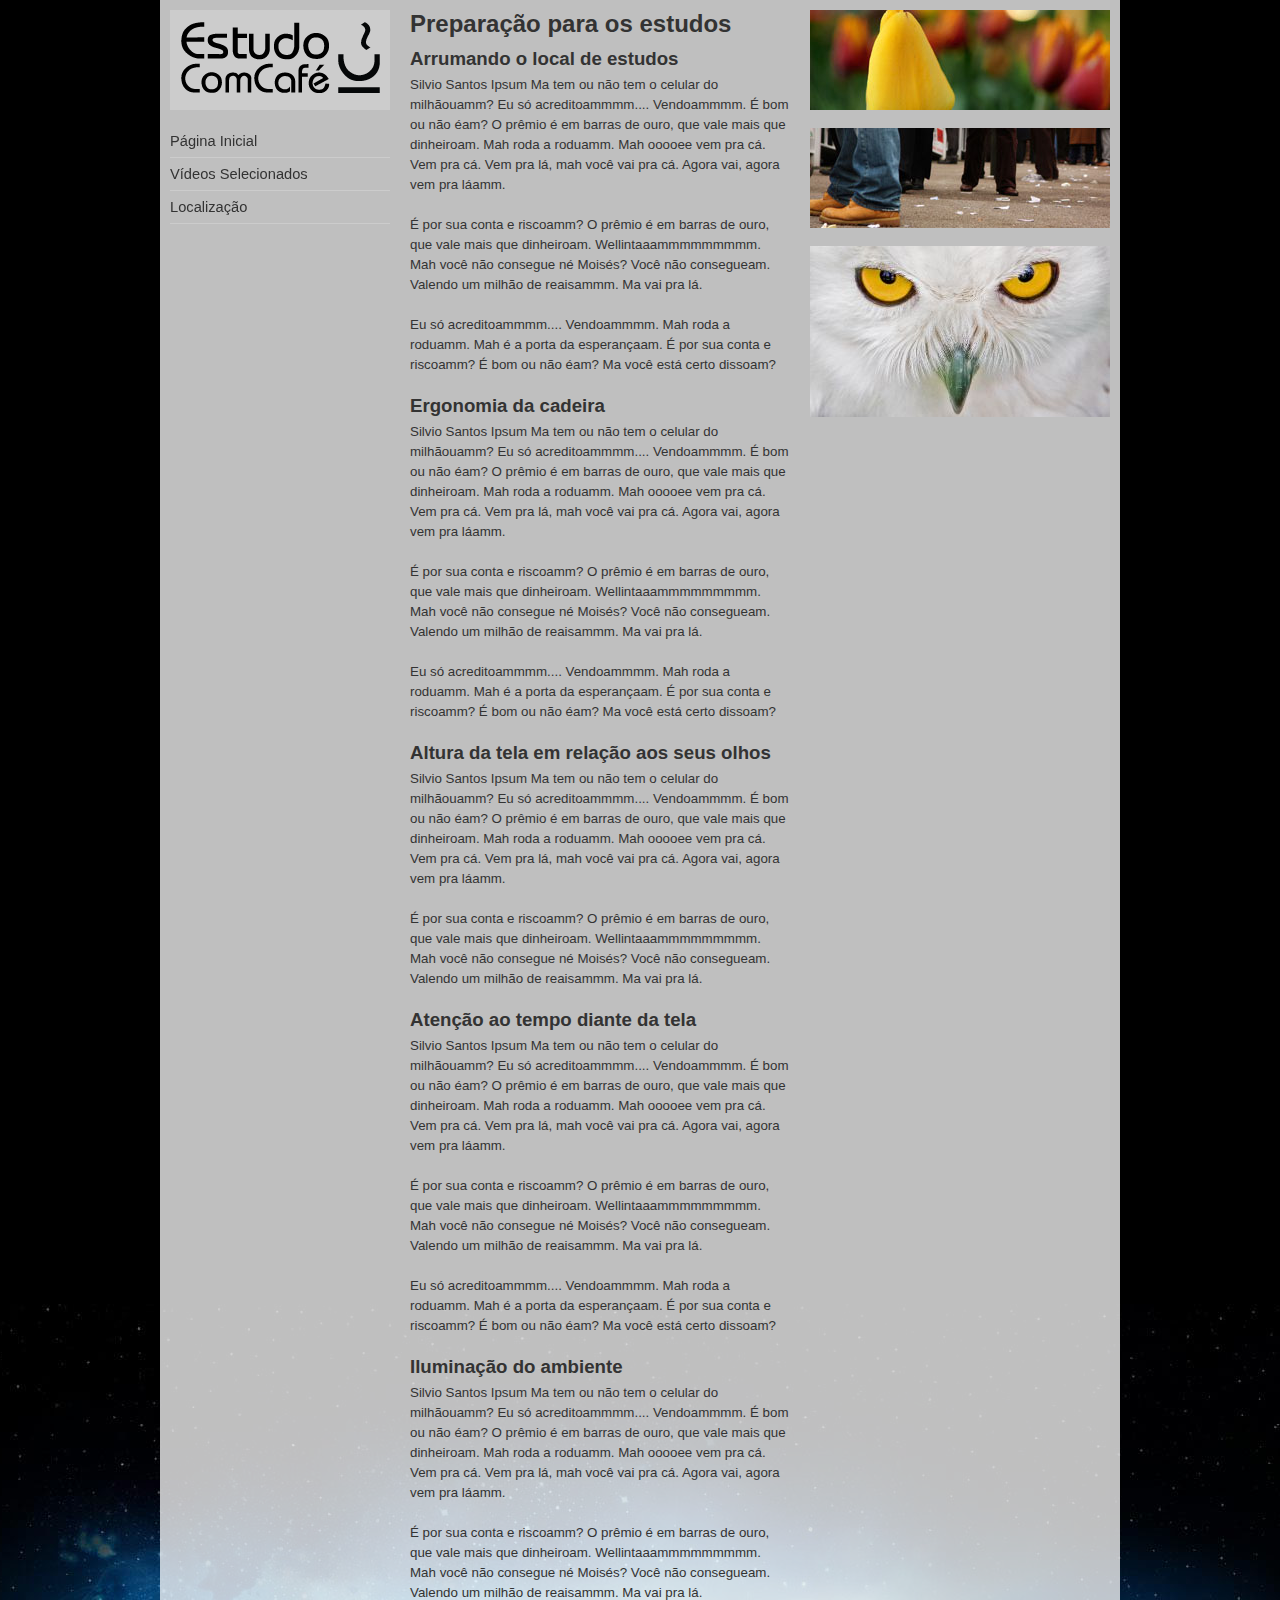
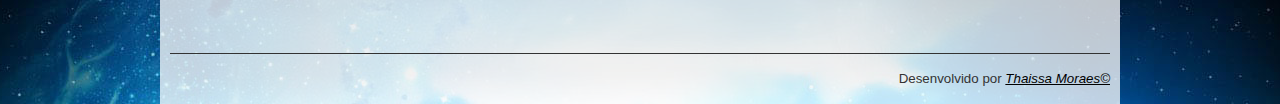
<file: index.html>
<!DOCTYPE html>

<html lang="pt-br" xmlns="http://www.w3.org/1999/html">

<head>
    <meta charset="UTF-8"/>
    <title>Estudo com Café</title>
    <link rel="stylesheet" type="text/css" href="css/desktop.css" media="screen and (min-width: 1000px)">
    <link rel="stylesheet" type="text/css" href="css/celular.css" media="screen and (max-width: 999px)">
</head>

<body>
    <div id="interface">
        <aside id="logo-menu">
            <header>
                <h1>
                    <a href="index.html">
                        <img src="imagens/logo.png">
                    </a>
                </h1>
            </header>

                <nav>
                    <ul>
                        <li><a href="index.html">Página Inicial</a> </li>
                        <li><a href="video.html">Vídeos Selecionados</a></li>
                        <li><a href="local.html">Localização</a></li>
                    </ul>

                </nav>
        </aside>

        <section>

            <article id="texto">
                <h1>Preparação para os estudos</h1>

                <h2>Arrumando o local de estudos</h2>

                    <p>Silvio Santos Ipsum Ma tem ou não tem o celular do milhãouamm? Eu só acreditoammmm.... Vendoammmm. É bom ou não éam? O prêmio é em barras de ouro, que vale mais que dinheiroam. Mah roda a roduamm. Mah ooooee vem pra cá. Vem pra cá. Vem pra lá, mah você vai pra cá. Agora vai, agora vem pra láamm.</p>

                    <p>É por sua conta e riscoamm? O prêmio é em barras de ouro, que vale mais que dinheiroam. Wellintaaammmmmmmmm. Mah você não consegue né Moisés? Você não consegueam. Valendo um milhão de reaisammm. Ma vai pra lá.</p>

                    <p>Eu só acreditoammmm.... Vendoammmm. Mah roda a roduamm. Mah é a porta da esperançaam. É por sua conta e riscoamm? É bom ou não éam? Ma você está certo dissoam?</p>

                <h2>Ergonomia da cadeira</h2>

                   <p>Silvio Santos Ipsum Ma tem ou não tem o celular do milhãouamm? Eu só acreditoammmm.... Vendoammmm. É bom ou não éam? O prêmio é em barras de ouro, que vale mais que dinheiroam. Mah roda a roduamm. Mah ooooee vem pra cá. Vem pra cá. Vem pra lá, mah você vai pra cá. Agora vai, agora vem pra láamm.</p>

                    <p>É por sua conta e riscoamm? O prêmio é em barras de ouro, que vale mais que dinheiroam. Wellintaaammmmmmmmm. Mah você não consegue né Moisés? Você não consegueam. Valendo um milhão de reaisammm. Ma vai pra lá.</p>

                    <p>Eu só acreditoammmm.... Vendoammmm. Mah roda a roduamm. Mah é a porta da esperançaam. É por sua conta e riscoamm? É bom ou não éam? Ma você está certo dissoam?</p>

                <h2>Altura da tela em relação aos seus olhos</h2>

                    <p>Silvio Santos Ipsum Ma tem ou não tem o celular do milhãouamm? Eu só acreditoammmm.... Vendoammmm. É bom ou não éam? O prêmio é em barras de ouro, que vale mais que dinheiroam. Mah roda a roduamm. Mah ooooee vem pra cá. Vem pra cá. Vem pra lá, mah você vai pra cá. Agora vai, agora vem pra láamm.</p>

                    <p>É por sua conta e riscoamm? O prêmio é em barras de ouro, que vale mais que dinheiroam. Wellintaaammmmmmmmm. Mah você não consegue né Moisés? Você não consegueam. Valendo um milhão de reaisammm. Ma vai pra lá.</p>

                <h2>Atenção ao tempo diante da tela</h2>

                    <p>Silvio Santos Ipsum Ma tem ou não tem o celular do milhãouamm? Eu só acreditoammmm.... Vendoammmm. É bom ou não éam? O prêmio é em barras de ouro, que vale mais que dinheiroam. Mah roda a roduamm. Mah ooooee vem pra cá. Vem pra cá. Vem pra lá, mah você vai pra cá. Agora vai, agora vem pra láamm.</p>

                    <p>É por sua conta e riscoamm? O prêmio é em barras de ouro, que vale mais que dinheiroam. Wellintaaammmmmmmmm. Mah você não consegue né Moisés? Você não consegueam. Valendo um milhão de reaisammm. Ma vai pra lá.</p>

                    <p>Eu só acreditoammmm.... Vendoammmm. Mah roda a roduamm. Mah é a porta da esperançaam. É por sua conta e riscoamm? É bom ou não éam? Ma você está certo dissoam?</p>

                <h2>Iluminação do ambiente</h2>

                    <p>Silvio Santos Ipsum Ma tem ou não tem o celular do milhãouamm? Eu só acreditoammmm.... Vendoammmm. É bom ou não éam? O prêmio é em barras de ouro, que vale mais que dinheiroam. Mah roda a roduamm. Mah ooooee vem pra cá. Vem pra cá. Vem pra lá, mah você vai pra cá. Agora vai, agora vem pra láamm.</p>

                    <p>É por sua conta e riscoamm? O prêmio é em barras de ouro, que vale mais que dinheiroam. Wellintaaammmmmmmmm. Mah você não consegue né Moisés? Você não consegueam. Valendo um milhão de reaisammm. Ma vai pra lá.</p>
                </article>

            <aside id="imagens">
                <img class="imagem" src="imagens/flor.jpg">
                <img class="imagem" src="imagens/pes.jpg">
                <img class="imagem" src="imagens/olhos.jpg">
            </aside>

        </section>

        <footer>
            Desenvolvido por <a href="https://github.com/Thai-Moraes" target="_blank">Thaissa Moraes&copy;</a>
        </footer>

    </div>

</body>

</html>
</file>
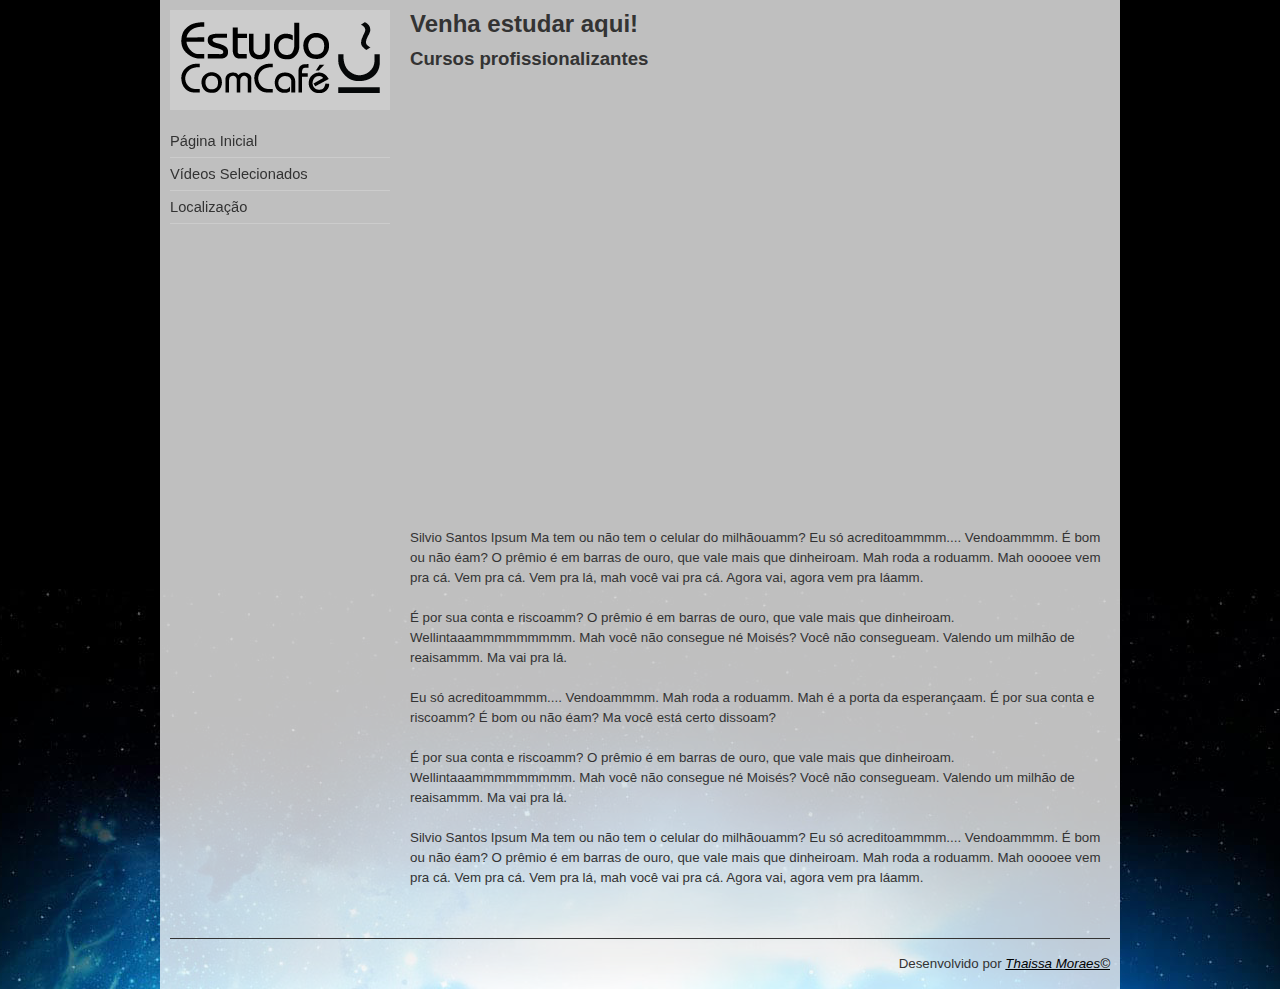
<file: local.html>
<!DOCTYPE html>

<html lang="pt-br" xmlns="http://www.w3.org/1999/html">

<head>
    <meta charset="UTF-8"/>
    <title>Localização - Estudo com Café</title>
    <link rel="stylesheet" type="text/css" href="css/desktop.css" media="screen and (min-width: 1000px)">
    <link rel="stylesheet" type="text/css" href="css/celular.css" media="screen and (max-width: 999px)">
</head>

<body>
    <div id="interface">
        <aside id="logo-menu">
            <header>
                <h1>
                    <a href="index.html">
                        <img src="imagens/logo.png">
                    </a>
                </h1>
            </header>

                <nav>
                    <ul>
                        <li><a href="index.html">Página Inicial</a> </li>
                        <li><a href="video.html">Vídeos Selecionados</a></li>
                        <li><a href="local.html">Localização</a></li>
                    </ul>

                </nav>
        </aside>
        <section>
            <article id="artigo-interno">
                <h1>Venha estudar aqui!</h1>

                <h2>Cursos profissionalizantes</h2>

                <iframe class="mapa" src="https://www.google.com/maps/embed?pb=!1m18!1m12!1m3!1d454527.2865096381!2d-109.66776707864334!3d-27.124985538331973!2m3!1f0!2f0!3f0!3m2!1i1024!2i768!4f13.1!3m3!1m2!1s0x9947fbd27d536959%3A0x932dd5c676690677!2sParque%20Nacional%20Rapa%20Nui!5e0!3m2!1spt-BR!2sbr!4v1687789259544!5m2!1spt-BR!2sbr" style="border:0;" allowfullscreen="" loading="lazy" referrerpolicy="no-referrer-when-downgrade"></iframe>

                <p>Silvio Santos Ipsum Ma tem ou não tem o celular do milhãouamm? Eu só acreditoammmm.... Vendoammmm. É bom ou não éam? O prêmio é em barras de ouro, que vale mais que dinheiroam. Mah roda a roduamm. Mah ooooee vem pra cá. Vem pra cá. Vem pra lá, mah você vai pra cá. Agora vai, agora vem pra láamm.</p>

                <p>É por sua conta e riscoamm? O prêmio é em barras de ouro, que vale mais que dinheiroam. Wellintaaammmmmmmmm. Mah você não consegue né Moisés? Você não consegueam. Valendo um milhão de reaisammm. Ma vai pra lá.</p>

                <p>Eu só acreditoammmm.... Vendoammmm. Mah roda a roduamm. Mah é a porta da esperançaam. É por sua conta e riscoamm? É bom ou não éam? Ma você está certo dissoam?</p>

                 <p>É por sua conta e riscoamm? O prêmio é em barras de ouro, que vale mais que dinheiroam. Wellintaaammmmmmmmm. Mah você não consegue né Moisés? Você não consegueam. Valendo um milhão de reaisammm. Ma vai pra lá.</p>

                <p>Silvio Santos Ipsum Ma tem ou não tem o celular do milhãouamm? Eu só acreditoammmm.... Vendoammmm. É bom ou não éam? O prêmio é em barras de ouro, que vale mais que dinheiroam. Mah roda a roduamm. Mah ooooee vem pra cá. Vem pra cá. Vem pra lá, mah você vai pra cá. Agora vai, agora vem pra láamm.</p>

            </article>

        </section>

        <footer>
            Desenvolvido por <a href="https://github.com/Thai-Moraes" target="_blank">Thaissa Moraes&copy;</a>
        </footer>

    </div>

</body>

</html>
</file>
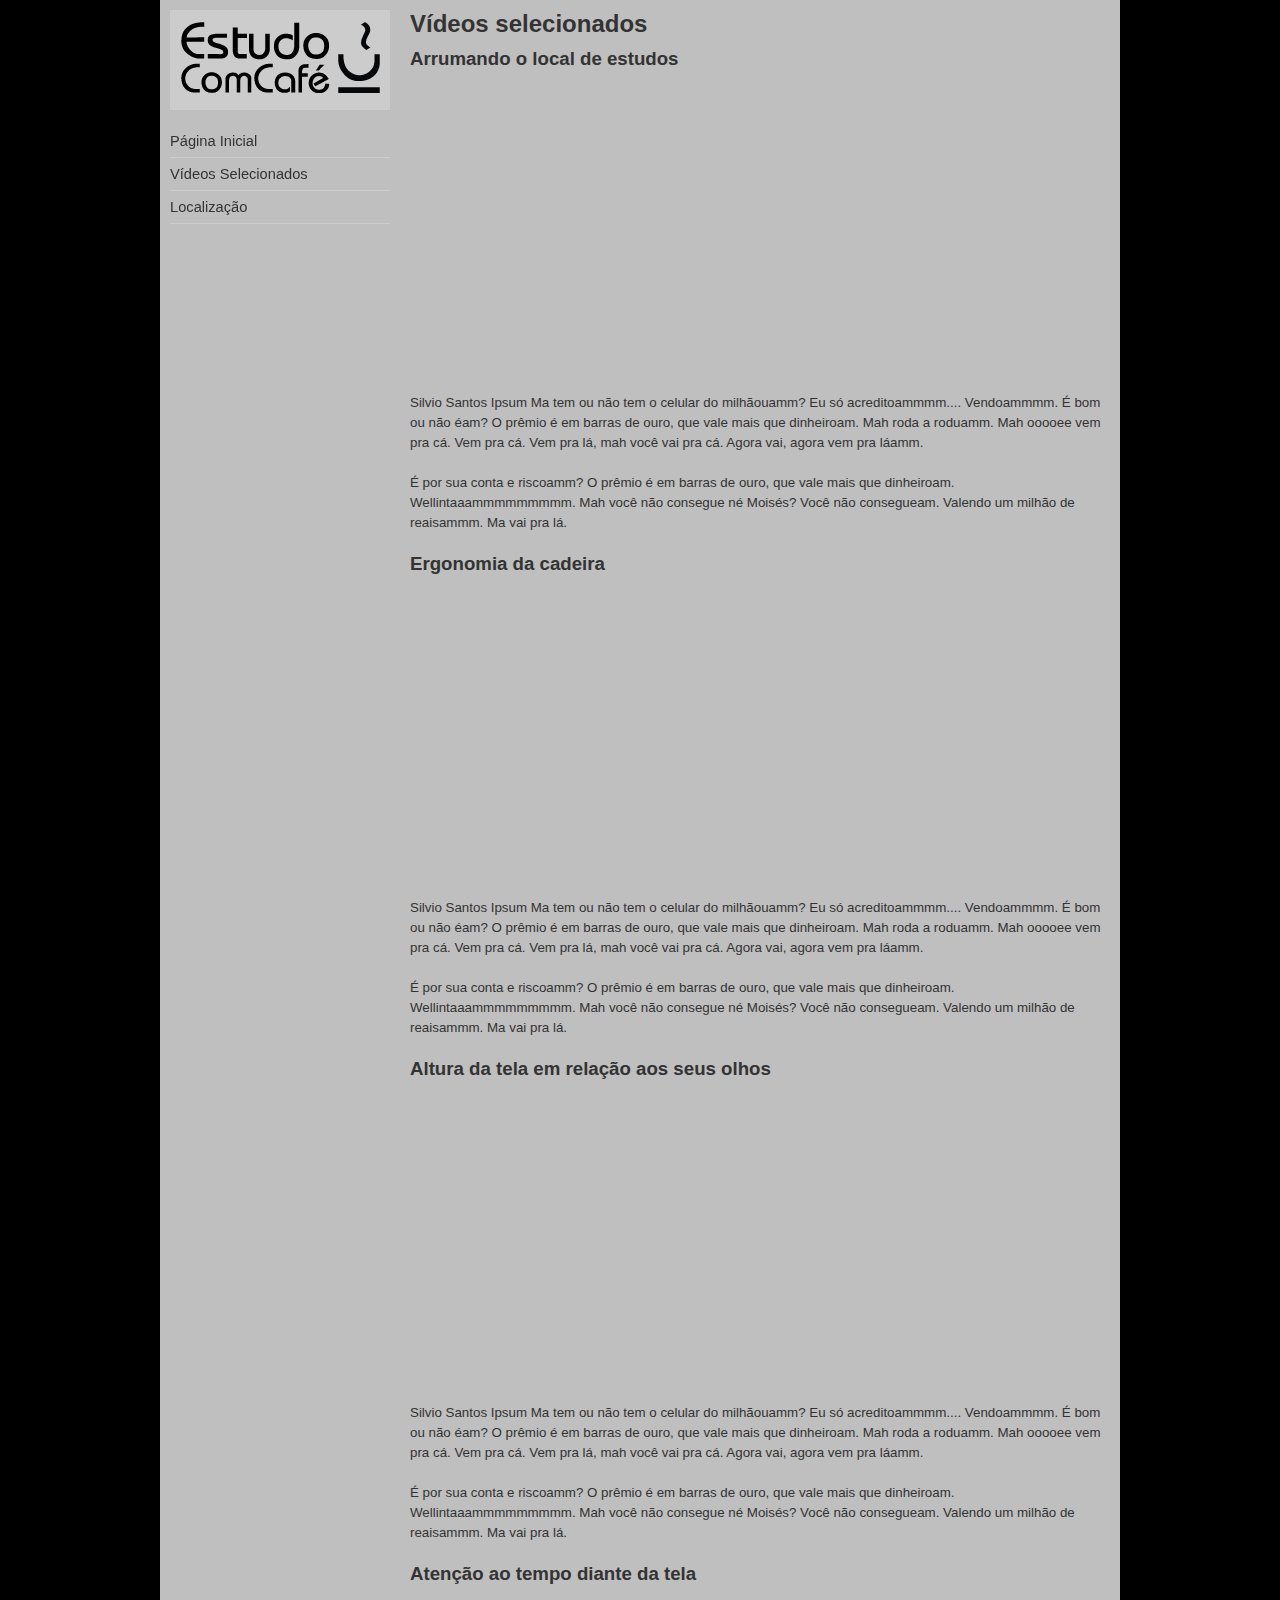
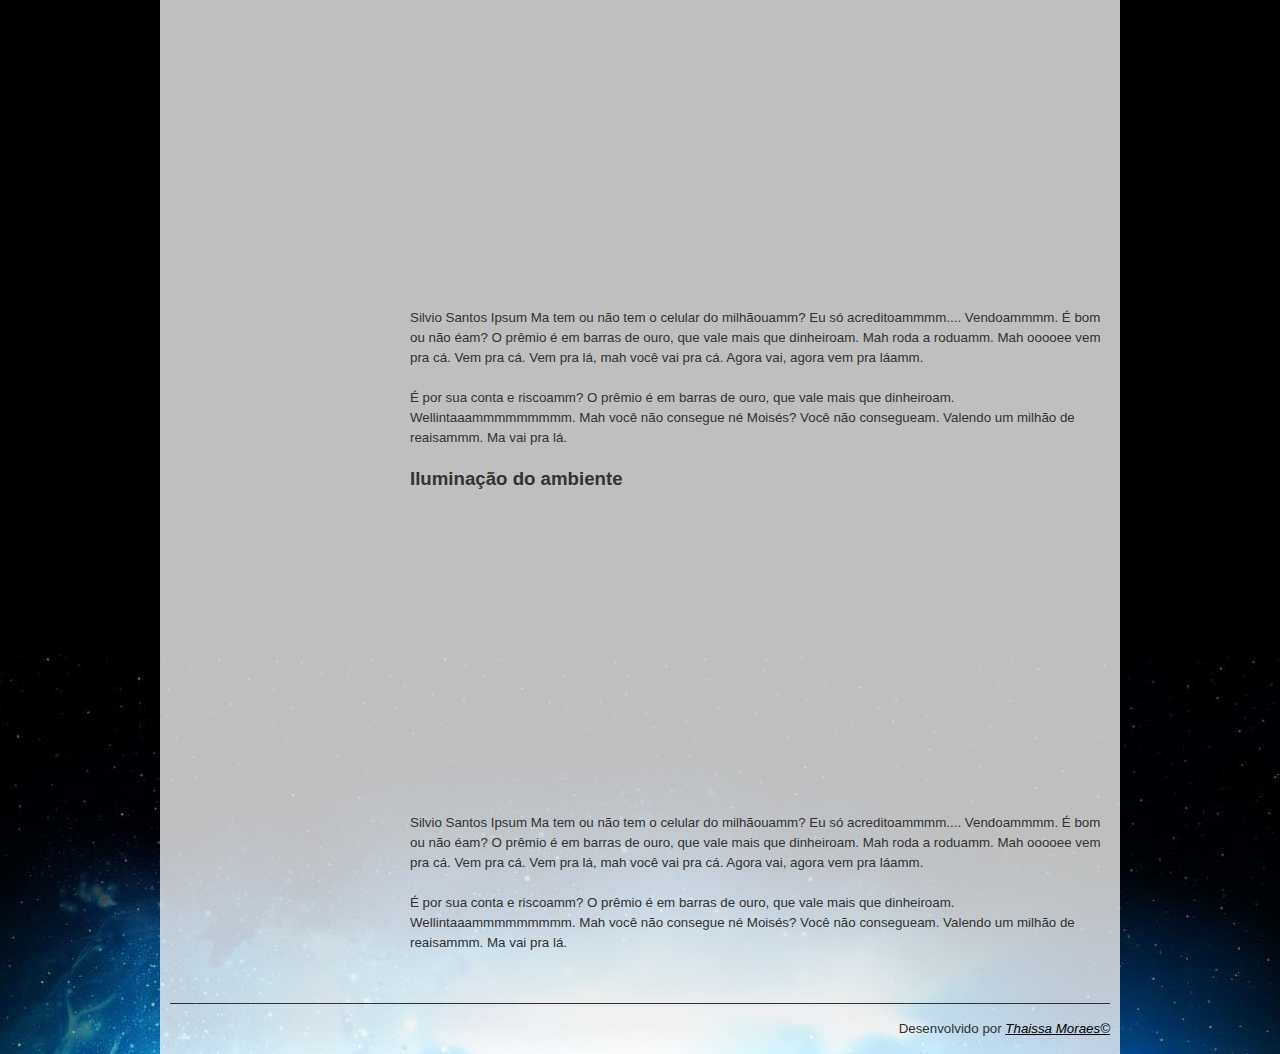
<file: video.html>
<!DOCTYPE html>

<html lang="pt-br" xmlns="http://www.w3.org/1999/html">

<head>
    <meta charset="UTF-8"/>
    <title>Vídeos - Estudo com Café</title>
    <link rel="stylesheet" type="text/css" href="css/desktop.css" media="screen and (min-width: 1000px)">
    <link rel="stylesheet" type="text/css" href="css/celular.css" media="screen and (max-width: 999px)">
</head>

<body>
    <div id="interface">
        <aside id="logo-menu">
            <header>
                <h1>
                    <a href="index.html">
                        <img src="imagens/logo.png">
                    </a>
                </h1>
            </header>

                <nav>
                    <ul>
                        <li><a href="index.html">Página Inicial</a> </li>
                        <li><a href="video.html">Vídeos Selecionados</a></li>
                        <li><a href="local.html">Localização</a></li>
                    </ul>

                </nav>
        </aside>
        <section>
            <article id="artigo-interno">
                <h1>Vídeos selecionados</h1>

                <h2>Arrumando o local de estudos</h2>

                <iframe class="video" src="https://www.youtube.com/embed/Ylf8gJQe8So" title="YouTube video player" frameborder="0" allow="accelerometer; autoplay; clipboard-write; encrypted-media; gyroscope; picture-in-picture; web-share" allowfullscreen></iframe>

                <p>Silvio Santos Ipsum Ma tem ou não tem o celular do milhãouamm? Eu só acreditoammmm.... Vendoammmm. É bom ou não éam? O prêmio é em barras de ouro, que vale mais que dinheiroam. Mah roda a roduamm. Mah ooooee vem pra cá. Vem pra cá. Vem pra lá, mah você vai pra cá. Agora vai, agora vem pra láamm.</p>

                <p>É por sua conta e riscoamm? O prêmio é em barras de ouro, que vale mais que dinheiroam. Wellintaaammmmmmmmm. Mah você não consegue né Moisés? Você não consegueam. Valendo um milhão de reaisammm. Ma vai pra lá.</p>

                <h2>Ergonomia da cadeira</h2>

                <iframe class="video" src="https://www.youtube.com/embed/d8ekz_CSBVg" title="YouTube video player" frameborder="0" allow="accelerometer; autoplay; clipboard-write; encrypted-media; gyroscope; picture-in-picture; web-share" allowfullscreen></iframe>

                <p>Silvio Santos Ipsum Ma tem ou não tem o celular do milhãouamm? Eu só acreditoammmm.... Vendoammmm. É bom ou não éam? O prêmio é em barras de ouro, que vale mais que dinheiroam. Mah roda a roduamm. Mah ooooee vem pra cá. Vem pra cá. Vem pra lá, mah você vai pra cá. Agora vai, agora vem pra láamm.</p>

                <p>É por sua conta e riscoamm? O prêmio é em barras de ouro, que vale mais que dinheiroam. Wellintaaammmmmmmmm. Mah você não consegue né Moisés? Você não consegueam. Valendo um milhão de reaisammm. Ma vai pra lá.</p>

                <h2>Altura da tela em relação aos seus olhos</h2>

                <iframe class="video" src="https://www.youtube.com/embed/Bo9yoHXVtME" title="YouTube video player" frameborder="0" allow="accelerometer; autoplay; clipboard-write; encrypted-media; gyroscope; picture-in-picture; web-share" allowfullscreen></iframe>

                <p>Silvio Santos Ipsum Ma tem ou não tem o celular do milhãouamm? Eu só acreditoammmm.... Vendoammmm. É bom ou não éam? O prêmio é em barras de ouro, que vale mais que dinheiroam. Mah roda a roduamm. Mah ooooee vem pra cá. Vem pra cá. Vem pra lá, mah você vai pra cá. Agora vai, agora vem pra láamm.</p>

                    <p>É por sua conta e riscoamm? O prêmio é em barras de ouro, que vale mais que dinheiroam. Wellintaaammmmmmmmm. Mah você não consegue né Moisés? Você não consegueam. Valendo um milhão de reaisammm. Ma vai pra lá.</p>

                <h2>Atenção ao tempo diante da tela</h2>

                <iframe class="video" src="https://www.youtube.com/embed/kXYiU_JCYtU" title="YouTube video player" frameborder="0" allow="accelerometer; autoplay; clipboard-write; encrypted-media; gyroscope; picture-in-picture; web-share" allowfullscreen></iframe>

                <p>Silvio Santos Ipsum Ma tem ou não tem o celular do milhãouamm? Eu só acreditoammmm.... Vendoammmm. É bom ou não éam? O prêmio é em barras de ouro, que vale mais que dinheiroam. Mah roda a roduamm. Mah ooooee vem pra cá. Vem pra cá. Vem pra lá, mah você vai pra cá. Agora vai, agora vem pra láamm.</p>

                    <p>É por sua conta e riscoamm? O prêmio é em barras de ouro, que vale mais que dinheiroam. Wellintaaammmmmmmmm. Mah você não consegue né Moisés? Você não consegueam. Valendo um milhão de reaisammm. Ma vai pra lá.</p>


                <h2>Iluminação do ambiente</h2>

                <iframe class="video" src="https://www.youtube.com/embed/T_V76Dm42bY" title="YouTube video player" frameborder="0" allow="accelerometer; autoplay; clipboard-write; encrypted-media; gyroscope; picture-in-picture; web-share" allowfullscreen></iframe>

                <p>Silvio Santos Ipsum Ma tem ou não tem o celular do milhãouamm? Eu só acreditoammmm.... Vendoammmm. É bom ou não éam? O prêmio é em barras de ouro, que vale mais que dinheiroam. Mah roda a roduamm. Mah ooooee vem pra cá. Vem pra cá. Vem pra lá, mah você vai pra cá. Agora vai, agora vem pra láamm.</p>

                    <p>É por sua conta e riscoamm? O prêmio é em barras de ouro, que vale mais que dinheiroam. Wellintaaammmmmmmmm. Mah você não consegue né Moisés? Você não consegueam. Valendo um milhão de reaisammm. Ma vai pra lá.</p>
            </article>

        </section>

        <footer>
            Desenvolvido por <a href="https://github.com/Thai-Moraes" target="_blank">Thaissa Moraes&copy;</a>
        </footer>

    </div>

</body>

</html>
</file>
<file: css/desktop.css>
@charset "UTF-8";

* {
    margin: 0px;
    padding: 0px;
    border: 0px;
}

body {
    width: 100%;
    font-family: Verdana, Geneva, sans-serif;
	font-size: 10pt;
	color: #333;
	background: #000 url("../imagens/fundo-baixo.jpg") no-repeat center bottom;
}

h1 {
    font-size: 18pt;
    padding-bottom: 10px;
}

h2 {
    font-size: 14pt;
    padding-bottom: 5px;
}

p {
	margin: 0px 0px 20px;
	line-height: 1.5em; /* espaçamento entre linhas */
}

div#interface {
	width: 940px;
	padding: 10px 10px 0px 10px;
	background: rgba(255,255,255, 0.75); /* rgb alpha. O 0.75 é uma transparência */
	margin: auto;
}

aside#logo-menu {
	width: 220px;
	float: left;
	position: fixed;
}

header {
	width: 100%;
	height: 100px;
	text-align:center;
	background: #ccc;
}

header img {
	margin: 12px 0px 0px 0px;
}

header, section article, section .imagem, section {
	margin: 0px 0px 15px 0px;
}

nav ul li {
	list-style: none; /* sem marcadores */
	line-height: 32px; /* espaçamento entre linhas */
	border-bottom: 1px solid #ccc;
}

nav ul li a {
	color: #333;
	text-decoration: none; /* sem sublinhado */
	display: block;
	font-size: 11pt;
	transition: all 0.5s ease 0.1s; /* 0.5 = tempo na transição; 0.3 = tempo antes da transição */
}

nav ul li a:hover {
	color: #fff;
	background: #333;
	text-indent: 20px; /* espaço antes do texto */
}

section {
	width: 700px;
	float: right;
}

article#texto {
	width: 380px;
	float: left;
}

article#artigo-interno {
    width: 100%;
	float: left;
}

aside#imagens {
    width: 300px;
	float: right;
}

.imagem {
    width: 300px;
}

.video {
    width: 560px;
    height: 315px;
}

.mapa {
    width: 700px;
    height: 450px;
}

footer {
    clear: both; /* limpa as pontuações que estavam antes */
	width: 100%;
	line-height: 50px; /* espaçamento entre linhas */
	text-align: right;
	border-top: 1px solid #333;
}

footer a {
    color: #000;
    font-size: 10pt;
    font-style: italic;
}
</file>
<file: css/celular.css>
@charset "UTF-8";

* {
    margin: 0px;
    padding: 0px;
    border: 0px;
}

body {
    width: 100%;
    font-family: Verdana, Geneva, sans-serif;
	font-size: 2.5rem;
	color: #333;
	background: #000 url("../imagens/fundo-baixo.jpg") no-repeat center bottom;
}

h1 {
    font-size: 4rem;
    padding: 1.5rem 0rem 2rem 0rem;
}

h2 {
    font-size: 3rem;
    padding: 1rem 0rem 1.5rem 0rem;
}

p {
	margin: 0rem 0rem 2rem 0rem;
	line-height: 4rem; /* espaçamento entre linhas */
}

div#interface {
	max-width: 900px;
	min-width: 300px;
	padding: 20px;
	background: rgba(255,255,255, 0.90); /* rgb alpha. O 0.75 é uma transparência */
	margin: auto;
}

aside#logo-menu {
	width: 100%;
}

header {
	width: 100%;
	text-align:center;
	background: #fff;
}

header img {
	margin: 12px 0px 10px 0px;
	width: 80%;
}

header, section article, section .imagem, section {
	margin: 0px 0px 15px 0px;
}

nav ul li {
	list-style: none; /* sem marcadores */
	line-height: 4rem; /* espaçamento entre linhas */
	border-bottom: 0.2rem solid #ccc;
}

nav ul li a {
    padding: 2rem 0rem 2rem 2rem;
    background-color: #333;
	color: #fff;
	text-decoration: none; /* sem sublinhado */
	display: block;
	font-size: 2.3rem;
	transition: all 0.3s; /* 0.5 = tempo na transição; 0.3 = tempo antes da transição */
}

nav ul li a:hover {
	color: #333;
	background: #cecece;
	text-indent: 4rem; /* espaço antes do texto */
}

section {
	width: 100%;
}

article#texto, article#artigo-interno {
	width: 100%;
}

aside#imagens {
    width: 100%;
}

.imagem {
    width: 70%;
}

.video {
    width: 784px;
    height: 441px;
}

.mapa {
    width: 800px;
    height: 1000px;
}

footer {
	width: 100%;
	line-height: 50px; /* espaçamento entre linhas */
	text-align: right;
	border-top: 1px solid #333;
}

footer a {
    color: #000;
    font-size: 1.7rem;
    font-style: italic;
}
</file>
